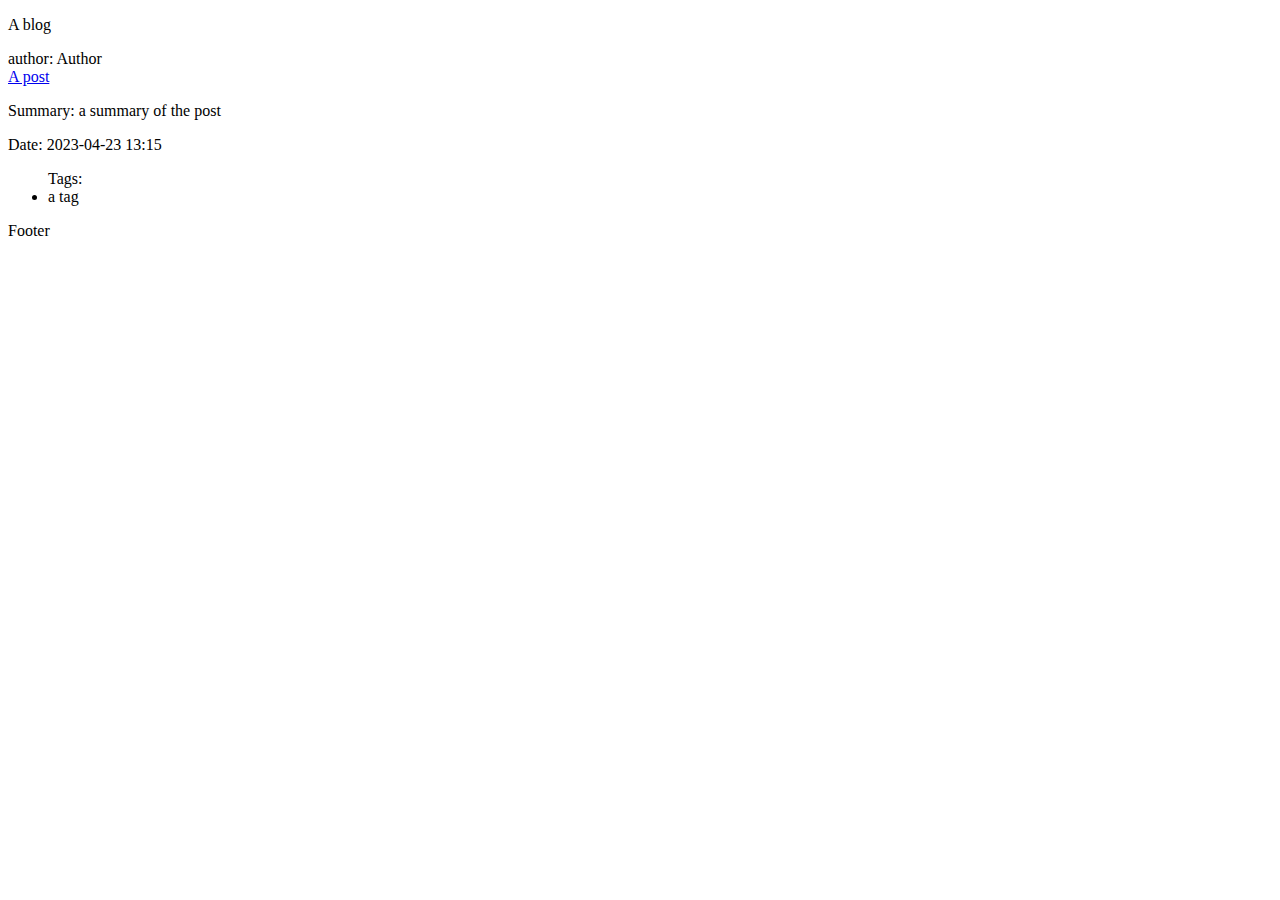
<file: tests/expected-home copy.html>
<!DOCTYPE html>
<title>Title</title>
</head>

<body>
    
    
    <p>A blog</p>

    author: Author
    
    <article>
        <a href="/posts/post-1">A post</a>
        <p>Summary: a summary of the post</p>
        <div>Date: 2023-04-23 13:15</div>
        <ul>
            Tags:
            
            <li>a tag</li>
            
        </ul>
        
        
        <footer>
    Footer
</footer>
</body>

</html>
</file>
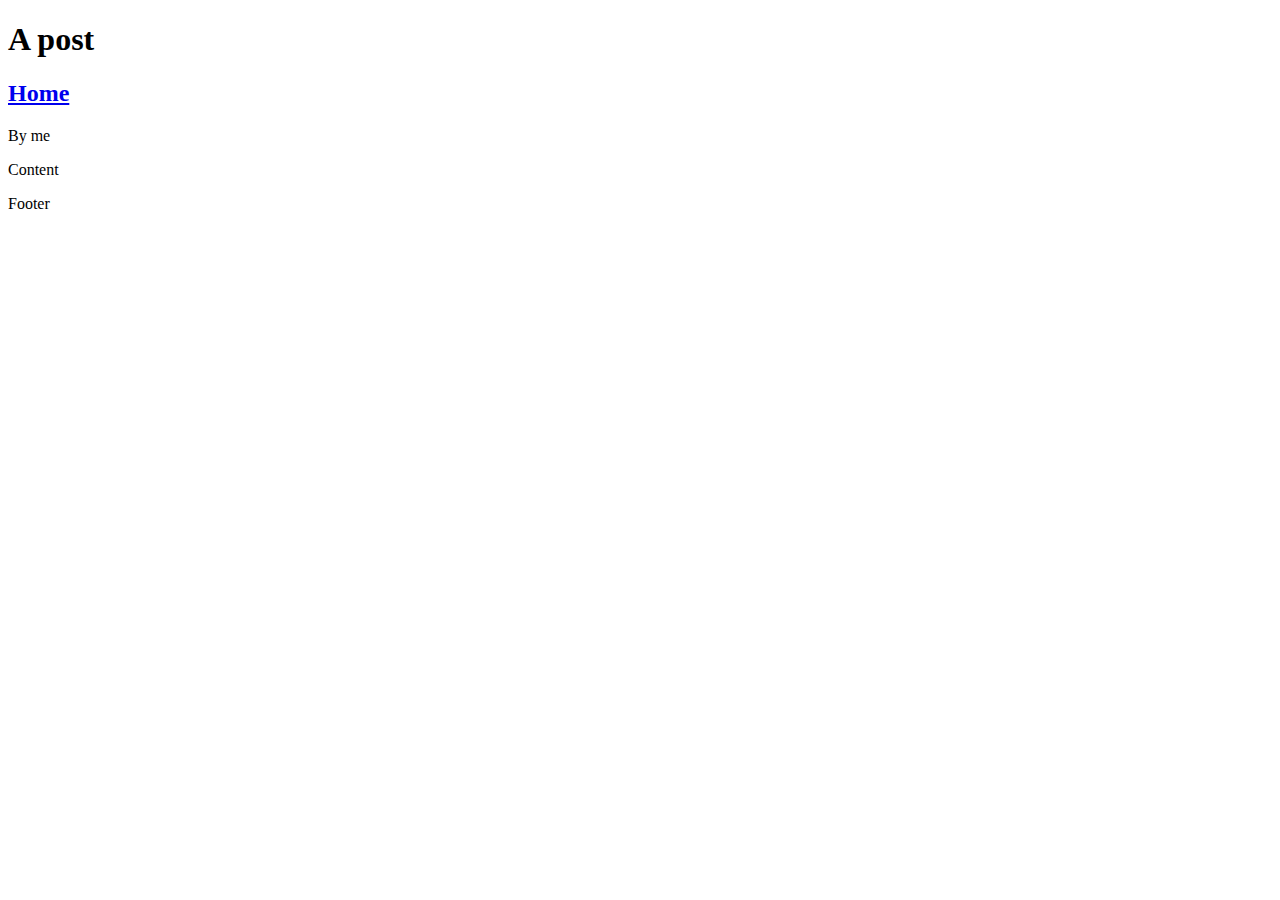
<file: tests/expected-post.html>
<!DOCTYPE html>


<head>
    <title>A post</title>
</head>

<body>

    <h1 class="site-title-post">
        A post
    </h1>
    <h2 class="site-title-post">
        <a href="/">Home</a>
    </h2>
    <div>
        
    </div>
    <div>
        By me
    </div>
    </header>

    <article>
        <div>
            <p>Content</p>

        </div>
    </article>
    </main>
    <footer>
    Footer
</footer>
    </div>
</body>

</html>
</file>
